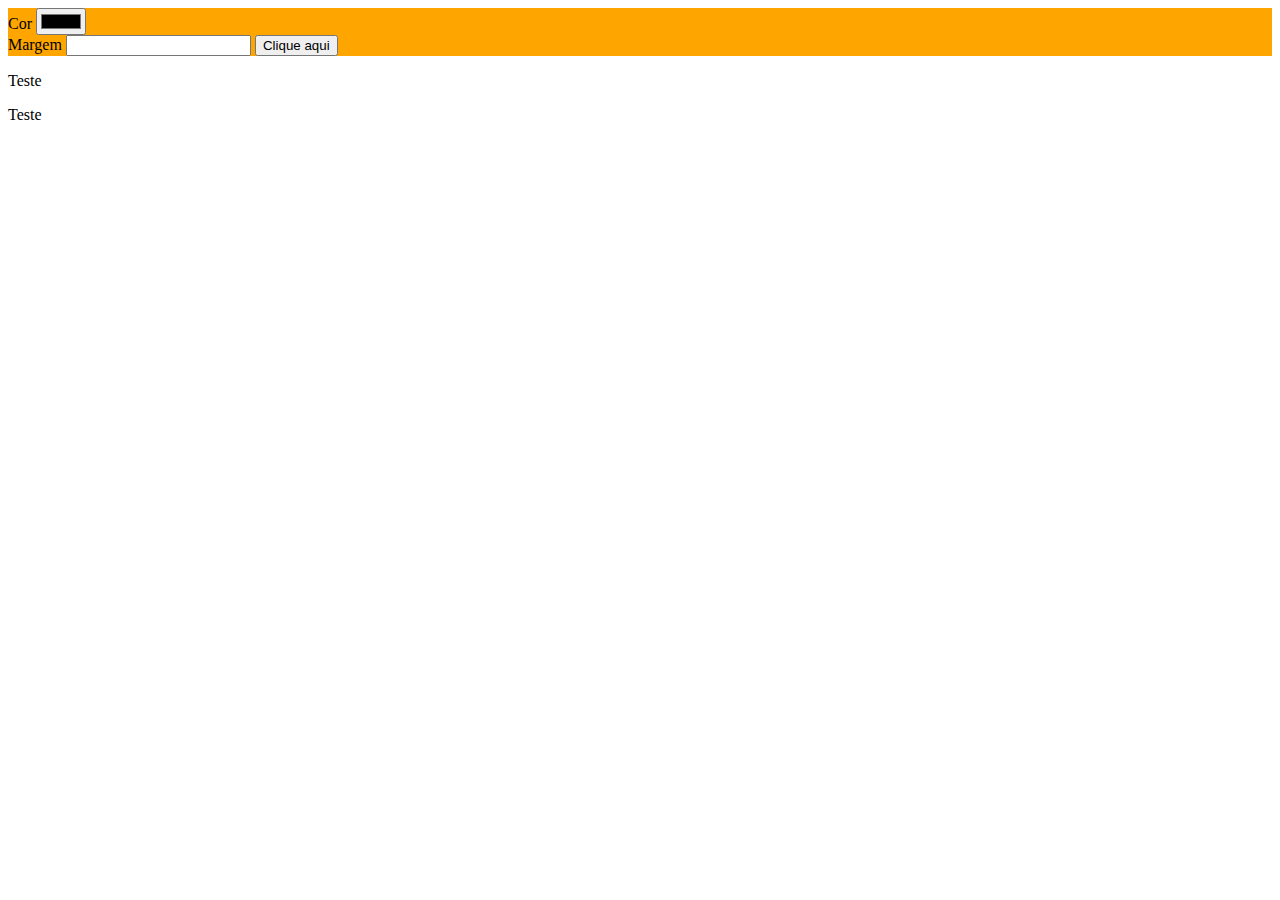
<file: exercicio-4/index.html>
<!--Exercício: Faça um formulário que contenha dois campos, cor e margem, além de um botão. 
    Quando o usuário clicar no botão, sua página deve aplicar a cor e a margem para todos os elementos 'div' de sua página. 
    Para que o usuário perceba as alterações na tela, crie ainda duas ou mais divs com algum conteúdo.-->

<!DOCTYPE html>
<html lang="en">

<head>
    <meta charset="UTF-8">
    <title>Meu Site</title>
    <style>
        div#form1 {
            background-color: orange;
        }
    </style>
    <script>
        function clicouBotao() {
            const divs = document.getElementsByTagName("div")
            const margem = document.getElementById("margem")
            const cor = document.getElementById("cor")

            console.log(margem)
            for (const div of divs) {
                div.style = `background-color :  ${cor.value}; margin: ${margem.value}; `
            }

        }
    </script>
</head>

<body>
    <div id=form1 class="formulario">
        <form>
            <label>Cor</label>
            <input id="cor" type="color">
            <br />
            <label>Margem</label>
            <input id="margem" type="text">
            <button onclick=clicouBotao() type="button">Clique aqui</button>
            <br />
        </form>
    </div>
    <div>
        <p>
            Teste
        </p>
    </div>
    <div>
        Teste
    </div>
</body>

</html>
</file>
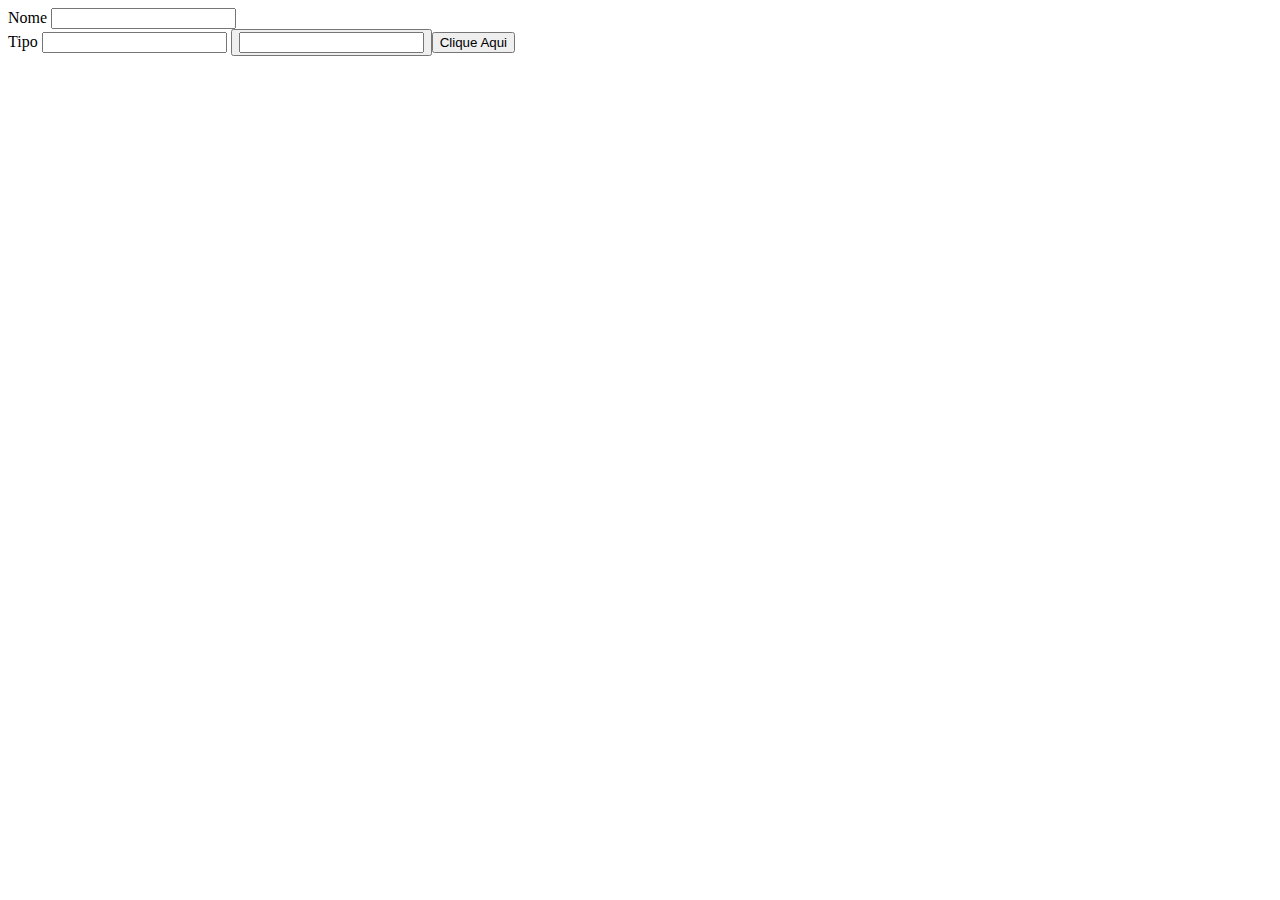
<file: exercicio-5/index.html>
<!DOCTYPE html>
<html lang="en">

<head>
    <meta charset="UTF-8">
    <script>
        function clicouBotao() {
            const div = document.getElementsByTagName("div")
            const nome = document.getElementById("nome")
            const tipo = document.getElementById("tipo")
            const botao = document.getElementById("inputBotao")
            //console.log(`${nome.value}\n${tipo.value}`)

            valores = {
            }
            valores['novoNome'] = nome.value;
            valores['novoTipo'] = tipo.value;
            valores['valorBotao'] = botao.value;
            console.log(valores)
        }
    </script>
    <title>Document</title>
</head>

<body>
    <div id=form1 class="formulario">
        <form>
            <label>Nome</label>
            <input id="nome" type="text">
            <br />
            <label>Tipo</label>
            <input id="tipo" type="text">
            <button type="button">
                <form id=form2>
                    <input id=inputBotao type="text">
                    <button id = "onclick=clicouBotao() type="button">Clique Aqui</button>
                </form>
            </button>
            <br />
        </form>
</body>

</html>
</file>
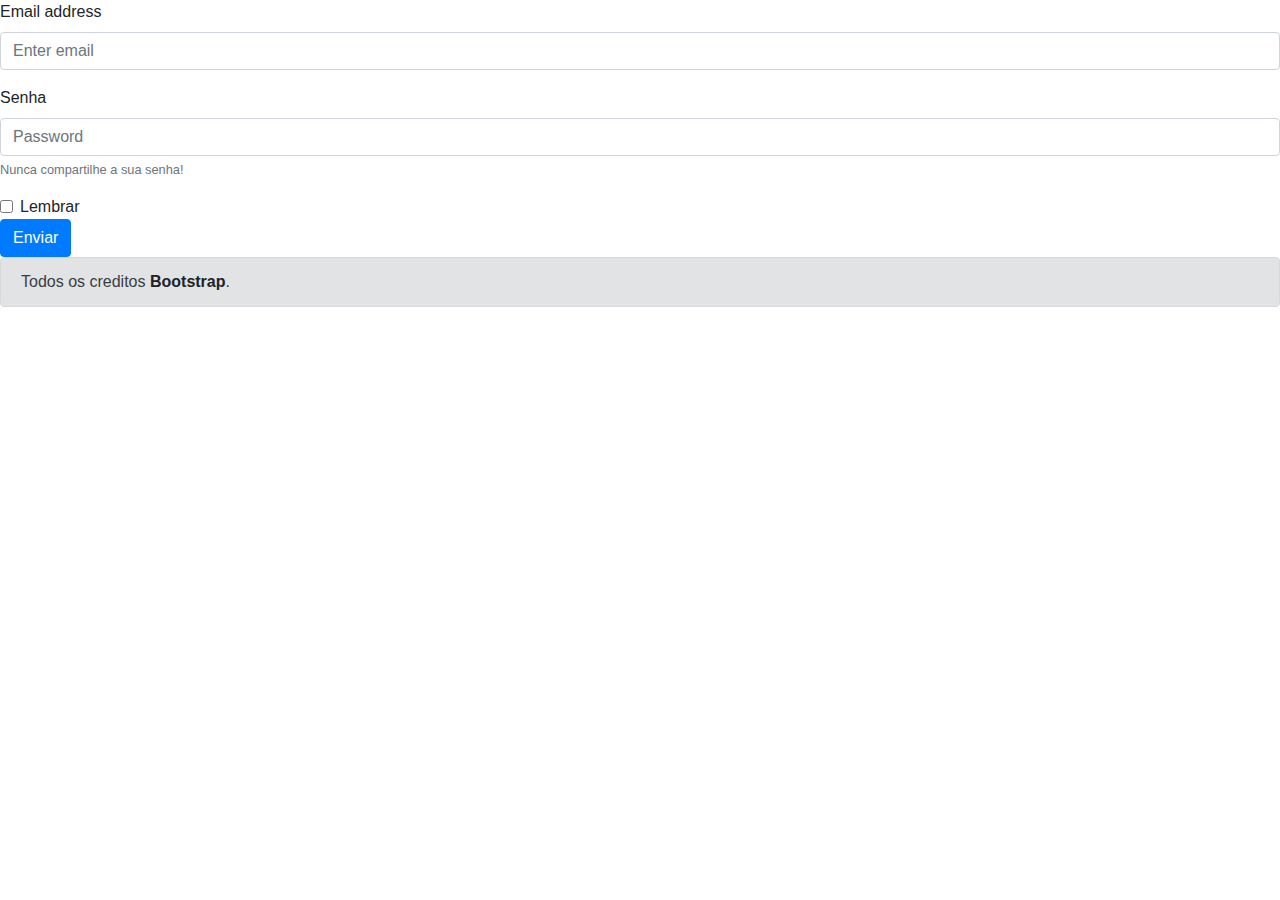
<file: exercicio-6/index.html>
<!doctype html>
<html lang="en">

<head>
    <meta charset="utf-8">
    <meta name="viewport" content="width=device-width, initial-scale=1, shrink-to-fit=no">

    <link rel="stylesheet" href="https://maxcdn.bootstrapcdn.com/bootstrap/4.0.0/css/bootstrap.min.css"
        integrity="sha384-Gn5384xqQ1aoWXA+058RXPxPg6fy4IWvTNh0E263XmFcJlSAwiGgFAW/dAiS6JXm" crossorigin="anonymous">

    <title>Hello, world!</title>
</head>

<body>
    <form>
        <div class="form-group">
            <label for="exampleInputEmail1">Email address</label>
            <input type="email" class="form-control" id="exampleInputEmail1" aria-describedby="emailHelp"
                placeholder="Enter email">
        </div>
        <div class="form-group">
            <label for="exampleInputPassword1">Senha</label>
            <input type="password" class="form-control" id="exampleInputPassword1" placeholder="Password">
            <small id="passwordTip" class="form-text text-muted">Nunca compartilhe a sua senha!</small>
        </div>
        <div class="form-check">
            <input type="checkbox" class="form-check-input" id="exampleCheck1">
            <label class="form-check-label" for="exampleCheck1">Lembrar</label>
        </div>
        <button type="submit" class="btn btn-primary">Enviar</button>

    </form>
    <div class="alert alert-secondary" role="alert">
        Todos os creditos <a href="https://getbootstrap.com/docs/4.0/getting-started/introduction/" class="alert-link">Bootstrap</a>.
      </div>
    <script src="https://code.jquery.com/jquery-3.2.1.slim.min.js"
        integrity="sha384-KJ3o2DKtIkvYIK3UENzmM7KCkRr/rE9/Qpg6aAZGJwFDMVNA/GpGFF93hXpG5KkN"
        crossorigin="anonymous"></script>
    <script src="https://cdnjs.cloudflare.com/ajax/libs/popper.js/1.12.9/umd/popper.min.js"
        integrity="sha384-ApNbgh9B+Y1QKtv3Rn7W3mgPxhU9K/ScQsAP7hUibX39j7fakFPskvXusvfa0b4Q"
        crossorigin="anonymous"></script>
    <script src="https://maxcdn.bootstrapcdn.com/bootstrap/4.0.0/js/bootstrap.min.js"
        integrity="sha384-JZR6Spejh4U02d8jOt6vLEHfe/JQGiRRSQQxSfFWpi1MquVdAyjUar5+76PVCmYl"
        crossorigin="anonymous"></script>
</body>

</html>
</file>
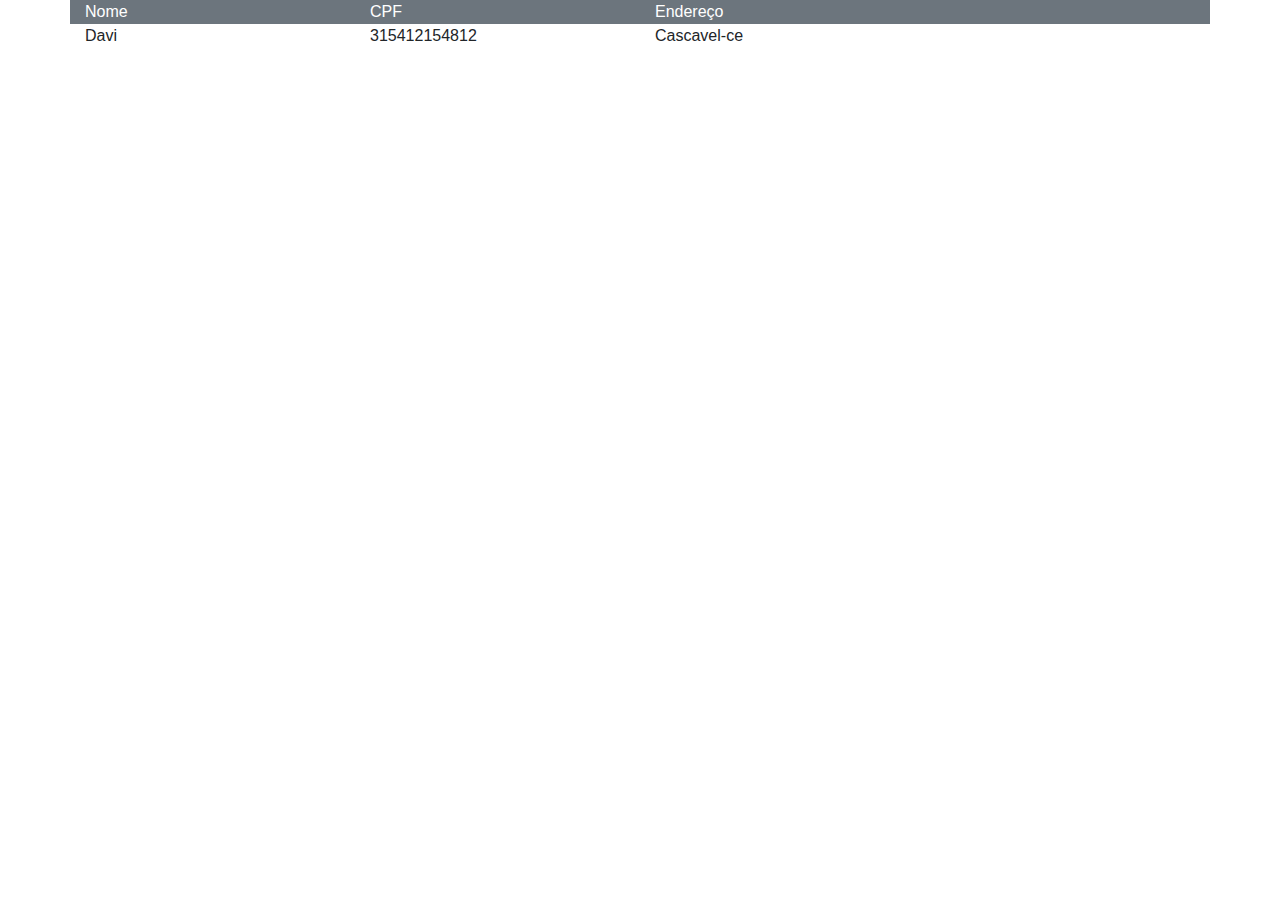
<file: exercicio-7/index.html>
<!doctype html>
<html lang="en">

<head>
    <meta charset="utf-8">
    <meta name="viewport" content="width=device-width, initial-scale=1, shrink-to-fit=no">

    <link rel="stylesheet" href="https://maxcdn.bootstrapcdn.com/bootstrap/4.0.0/css/bootstrap.min.css"
        integrity="sha384-Gn5384xqQ1aoWXA+058RXPxPg6fy4IWvTNh0E263XmFcJlSAwiGgFAW/dAiS6JXm" crossorigin="anonymous">

    <title>Hello, world!</title>

</head>
<body>
    <div class="container">
        <div class="row bg-secondary text-white" >
            <div class="col ">
                Nome
            </div>
            <div class="col">
                CPF
            </div>
            <div class="col-6">
                Endereço
            </div>
        </div>
        <div class = row>
            <div class="col">
                Davi
            </div>
            <div class="col">
                315412154812
            </div>
            <div class="col-6">
                Cascavel-ce
            </div>

        </div>
    </div>

    <script src="https://code.jquery.com/jquery-3.2.1.slim.min.js"
        integrity="sha384-KJ3o2DKtIkvYIK3UENzmM7KCkRr/rE9/Qpg6aAZGJwFDMVNA/GpGFF93hXpG5KkN"
        crossorigin="anonymous"></script>
    <script src="https://cdnjs.cloudflare.com/ajax/libs/popper.js/1.12.9/umd/popper.min.js"
        integrity="sha384-ApNbgh9B+Y1QKtv3Rn7W3mgPxhU9K/ScQsAP7hUibX39j7fakFPskvXusvfa0b4Q"
        crossorigin="anonymous"></script>
    <script src="https://maxcdn.bootstrapcdn.com/bootstrap/4.0.0/js/bootstrap.min.js"
        integrity="sha384-JZR6Spejh4U02d8jOt6vLEHfe/JQGiRRSQQxSfFWpi1MquVdAyjUar5+76PVCmYl"
        crossorigin="anonymous"></script>
</body>

</html>
</file>
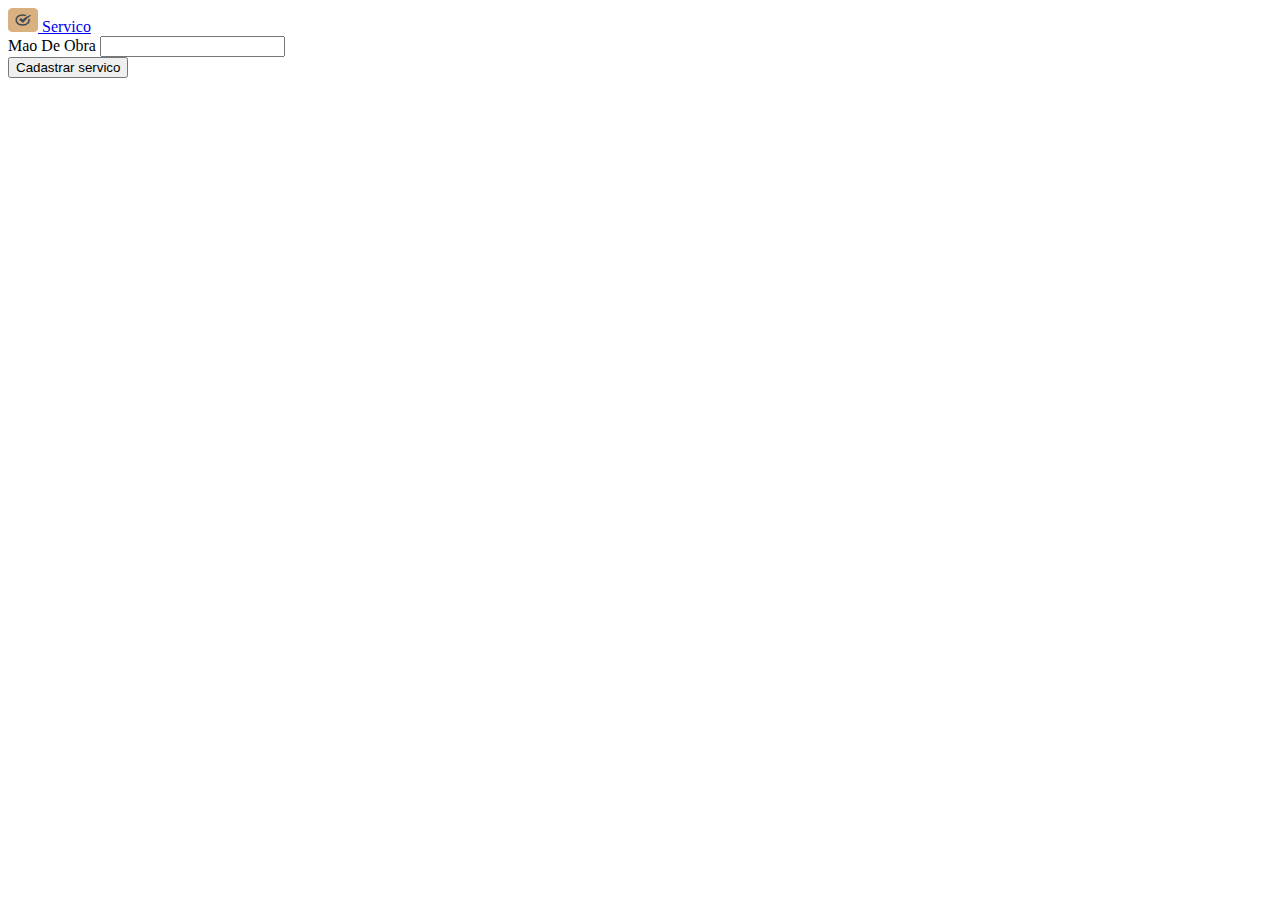
<file: tecnicas-app1/src/main/resources/static/servico.html>
<html>

<head>
    <!-- Required meta tags -->
    <meta charset="utf-8">
    <meta name="viewport" content="width=device-width, initial-scale=1, shrink-to-fit=no">

    <!-- Bootstrap CSS -->
    <link rel="stylesheet" href="https://maxcdn.bootstrapcdn.com/bootstrap/4.0.0-beta.3/css/bootstrap.min.css"
          integrity="sha384-Zug+QiDoJOrZ5t4lssLdxGhVrurbmBWopoEl+M6BdEfwnCJZtKxi1KgxUyJq13dy" crossorigin="anonymous">
</head>
<body>

<nav class="navbar navbar-light bg-light">
    <div class="container-fluid">
        <a class="navbar-brand" href="#">
            <img src="img/logo.png" alt="" width="30" height="24" class="d-inline-block align-text-top">
            Servico
        </a>
    </div>
</nav>

<div class="container" id="servico">
</div>

<div class="container" id ="containerServico">
    <form>
        <div class="mb-3">
            <label for="maoDeObra" class="form-label">Mao De Obra</label>
            <input type="text" class="form-control" id="maoDeObra" name="maoDeObra"/>
        </div>
        <button type="button" class="btn btn-primary" onclick="submeterServico()">Cadastrar servico</button>
    </form>
</div>

<script src="js/servico.js"></script>

<!-- Optional JavaScript -->
<!-- jQuery first, then Popper.js, then Bootstrap JS -->
<script src="https://code.jquery.com/jquery-3.2.1.slim.min.js"
        integrity="sha384-KJ3o2DKtIkvYIK3UENzmM7KCkRr/rE9/Qpg6aAZGJwFDMVNA/GpGFF93hXpG5KkN"
        crossorigin="anonymous"></script>
<script src="https://cdnjs.cloudflare.com/ajax/libs/popper.js/1.12.9/umd/popper.min.js"
        integrity="sha384-ApNbgh9B+Y1QKtv3Rn7W3mgPxhU9K/ScQsAP7hUibX39j7fakFPskvXusvfa0b4Q"
        crossorigin="anonymous"></script>
<script src="https://maxcdn.bootstrapcdn.com/bootstrap/4.0.0-beta.3/js/bootstrap.min.js"
        integrity="sha384-a5N7Y/aK3qNeh15eJKGWxsqtnX/wWdSZSKp+81YjTmS15nvnvxKHuzaWwXHDli+4"
        crossorigin="anonymous"></script>
</body>
</html>
</file>
